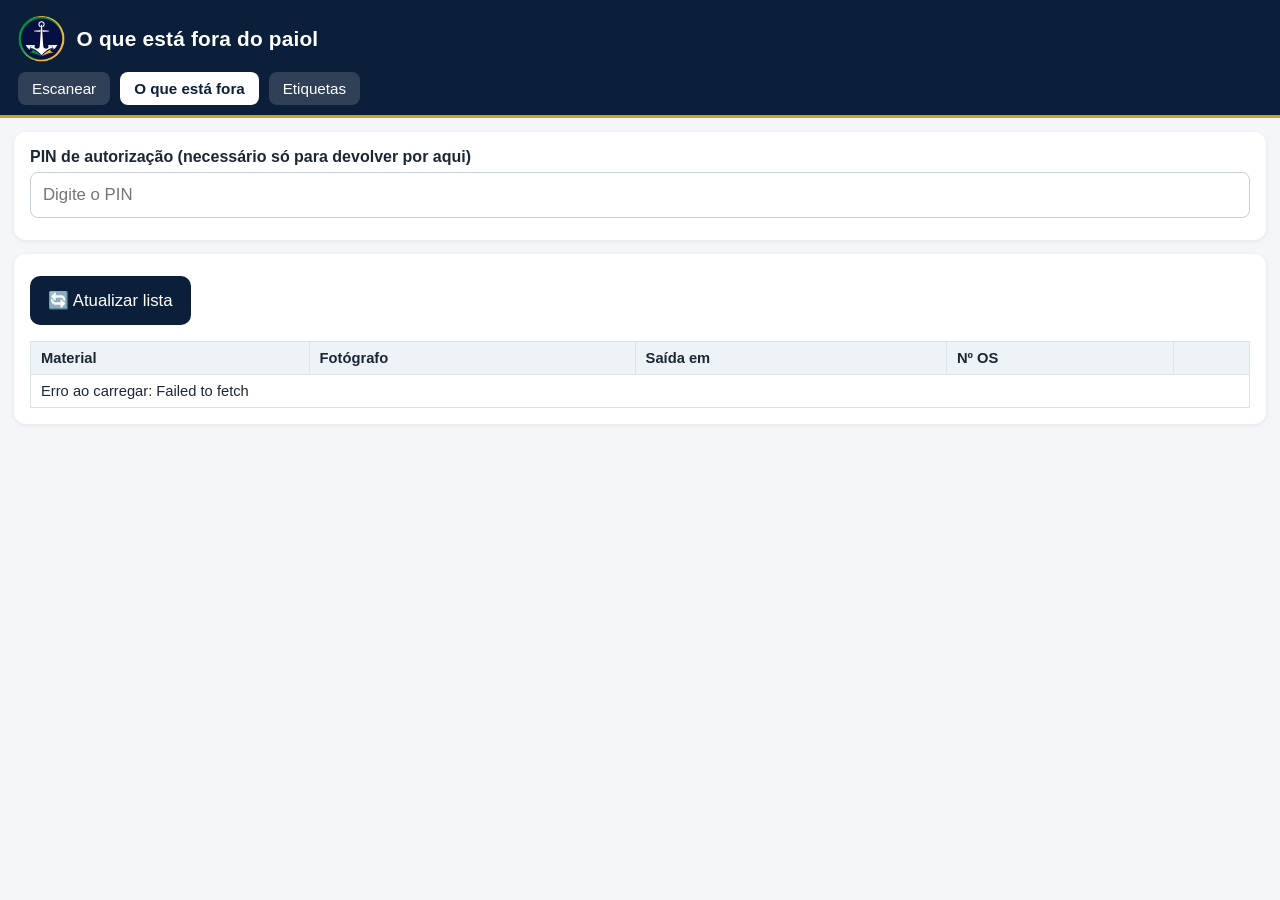
<file: status.html>
<!DOCTYPE html>
<html lang="pt-BR">
<head>
  <meta charset="UTF-8" />
  <meta name="viewport" content="width=device-width, initial-scale=1.0" />
  <title>Controle de Material — O que está fora</title>
  <link rel="stylesheet" href="style.css" />
</head>
<body>

  <header class="topo">
    <div class="topo-titulo">
      <img src="logo-marinha.png" alt="Marinha do Brasil" class="logo-marinha"
           onerror="this.style.display='none'" />
      <h1>O que está fora do paiol</h1>
    </div>
    <nav class="menu">
      <a href="index.html">Escanear</a>
      <a href="status.html" class="ativo">O que está fora</a>
      <a href="etiquetas.html">Etiquetas</a>
    </nav>
  </header>

  <div id="aviso" class="aviso" style="display:none;"></div>

  <section class="bloco">
    <label for="pin">PIN de autorização (necessário só para devolver por aqui)</label>
    <input type="password" id="pin" inputmode="numeric" maxlength="6" placeholder="Digite o PIN" />
  </section>

  <section class="bloco">
    <button class="botao" id="btn-atualizar">🔄 Atualizar lista</button>
    <table class="tabela-status">
      <thead>
        <tr><th>Material</th><th>Fotógrafo</th><th>Saída em</th><th>Nº OS</th><th></th></tr>
      </thead>
      <tbody id="corpo-tabela">
        <tr><td colspan="5">Carregando...</td></tr>
      </tbody>
    </table>
  </section>

  <script src="dados-iniciais.js"></script>
  <script src="app.js"></script>
  <script src="status.js"></script>
</body>
</html>
</file>
<file: style.css>
/* ==================================================================
 * Controle de Material do Estúdio — estilos gerais
 * Pensado para uso principal em celular/tablet (botões grandes).
 * ================================================================== */

* { box-sizing: border-box; }

body {
  font-family: -apple-system, "Segoe UI", Roboto, Arial, sans-serif;
  background: #f4f6f9;
  color: #1b2733;
  margin: 0;
  padding: 0 0 40px;
}

.topo {
  background: #0B1F3A;
  color: white;
  padding: 16px 18px 10px;
  border-bottom: 3px solid #C9A227;
}
.topo-titulo {
  display: flex;
  align-items: center;
  gap: 12px;
  margin-bottom: 10px;
}
.logo-marinha {
  height: 46px;
  width: auto;
}
.topo h1 {
  margin: 0;
  font-size: 1.3rem;
  font-weight: 700;
  letter-spacing: 0.2px;
}
.menu { display: flex; gap: 10px; flex-wrap: wrap; }
.menu a {
  color: white;
  text-decoration: none;
  background: rgba(255,255,255,0.15);
  padding: 8px 14px;
  border-radius: 8px;
  font-size: 0.95rem;
}
.menu a.ativo { background: white; color: #0B1F3A; font-weight: bold; }

.bloco {
  background: white;
  margin: 14px;
  padding: 16px;
  border-radius: 12px;
  box-shadow: 0 1px 4px rgba(0,0,0,0.08);
}
.bloco h2 { margin-top: 0; font-size: 1.05rem; color: #0B1F3A; }

label { display: block; font-weight: 600; margin-bottom: 6px; }
input[type="password"], input[type="text"], select {
  width: 100%;
  padding: 12px;
  font-size: 1.05rem;
  border: 1px solid #c7d0da;
  border-radius: 8px;
  margin-bottom: 6px;
}
.ajuda { color: #667; font-size: 0.85rem; margin: 4px 0 0; }

.aviso {
  margin: 14px;
  padding: 12px 16px;
  border-radius: 10px;
  font-weight: 600;
}
.aviso-ok { background: #dcf5e0; color: #1f7a3d; }
.aviso-erro { background: #fbdede; color: #8a1f1f; }
.aviso-info { background: #e3edf9; color: #0B1F3A; }

/* botões grandes, fáceis de tocar */
.botao {
  display: inline-block;
  background: #0B1F3A;
  color: white;
  border: none;
  padding: 14px 18px;
  font-size: 1.05rem;
  border-radius: 10px;
  cursor: pointer;
  margin: 6px 4px 6px 0;
}
.botao:disabled { background: #aab6c2; cursor: not-allowed; }
.botao-principal { width: 100%; font-size: 1.15rem; padding: 16px; }
.botao-devolver { background: #b5651d; }
.botao-remover {
  background: none; border: none; color: #8a1f1f; text-decoration: underline;
  font-size: 0.9rem; cursor: pointer; margin-left: 8px;
}

#leitor { width: 100%; max-width: 420px; margin: 0 auto; }

.card {
  margin: 14px;
  padding: 16px;
  border-radius: 12px;
  background: #fff8ea;
  border: 1px solid #e9d8a6;
}
.card-devolucao { background: #fdeee0; border-color: #e9b98a; }

.lista-carrinho { list-style: none; padding: 0; margin: 0 0 12px; }
.lista-carrinho li {
  padding: 10px 12px;
  background: #f0f4f9;
  border-radius: 8px;
  margin-bottom: 6px;
}

.linha-manual { display: flex; gap: 8px; margin-top: 8px; }
.linha-manual input { flex: 1; margin-bottom: 0; }

.tabela-status, .os-tabela {
  width: 100%;
  border-collapse: collapse;
  margin-top: 10px;
}
.tabela-status th, .tabela-status td,
.os-tabela th, .os-tabela td {
  border: 1px solid #dde3ea;
  padding: 8px 10px;
  text-align: left;
  font-size: 0.92rem;
}
.tabela-status th, .os-tabela th { background: #eef3f8; }
.codigo-pequeno { color: #778; font-size: 0.8rem; }

/* ---- Ordem de Serviço imprimível ---- */
.os-imprimivel {
  max-width: 700px;
  margin: 20px auto;
  padding: 24px;
  background: white;
  border: 1px solid #ddd;
}
.os-imprimivel h1 { font-size: 1.2rem; text-align: center; }
.os-assinaturas { margin-top: 40px; font-size: 0.85rem; }
#tela-os { text-align: center; }
#tela-os .botao { margin-top: 10px; }

/* ---- Etiquetas ---- */
.grade-etiquetas {
  display: grid;
  grid-template-columns: repeat(auto-fill, minmax(150px, 1fr));
  gap: 10px;
  padding: 14px;
}
.etiqueta {
  border: 1px dashed #99a5b3;
  border-radius: 6px;
  padding: 8px;
  text-align: center;
  font-size: 0.72rem;
  break-inside: avoid;
}
.etiqueta-qr { display: flex; justify-content: center; margin-bottom: 4px; }

@media print {
  .no-print, .topo, .menu, #aviso, .ajuda, .botao { display: none !important; }
  body { background: white; }
  .bloco { box-shadow: none; margin: 0; }
  #tela-os .os-imprimivel { display: block !important; }
  .grade-etiquetas { grid-template-columns: repeat(4, 1fr); }
}
</file>
